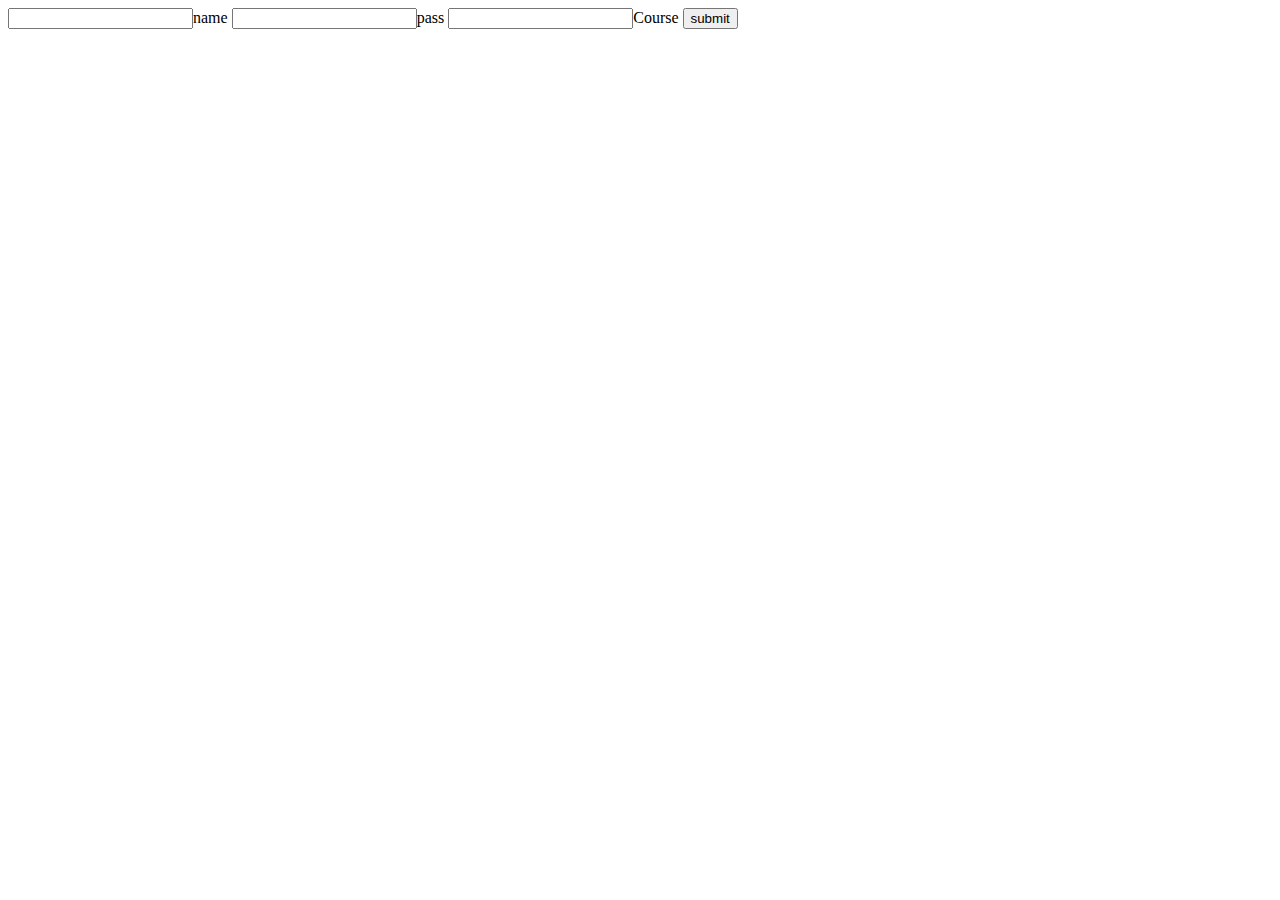
<file: CSS_PROJECT/index.html>
<!DOCTYPE html>
<html lang="en">
<head>
    <meta charset="UTF-8">
    <meta name="viewport" content="width=device-width, initial-scale=1.0">
    <title>Document</title>
</head>
<body>
    <input id="name" type="text"><label for="">name</label>
    <input id="pass" type="text"><label for="">pass</label>
    <input id="course" type="text">Course
    <button onclick="store()"> submit</button>
    <div id="div">
        <ul id="list2">
        </ul>
    </div>
</body>
<script>
    function store(){
        var list2=document.getElementById('list2');
        var div=document.getElementById('div');
        var name=document.getElementById('name');
        var pass=document.getElementById('pass');
        var course=document.getElementById('course');
        console.log(name.value);
        console.log(pass.value);
        console.log(course.value);
        var li = document.createElement('li');
        li.innerHTML=name.value+" "+pass.value+" "+course.value+" ";
        list2.append(li);
        
    }
</script>
</html>
</file>
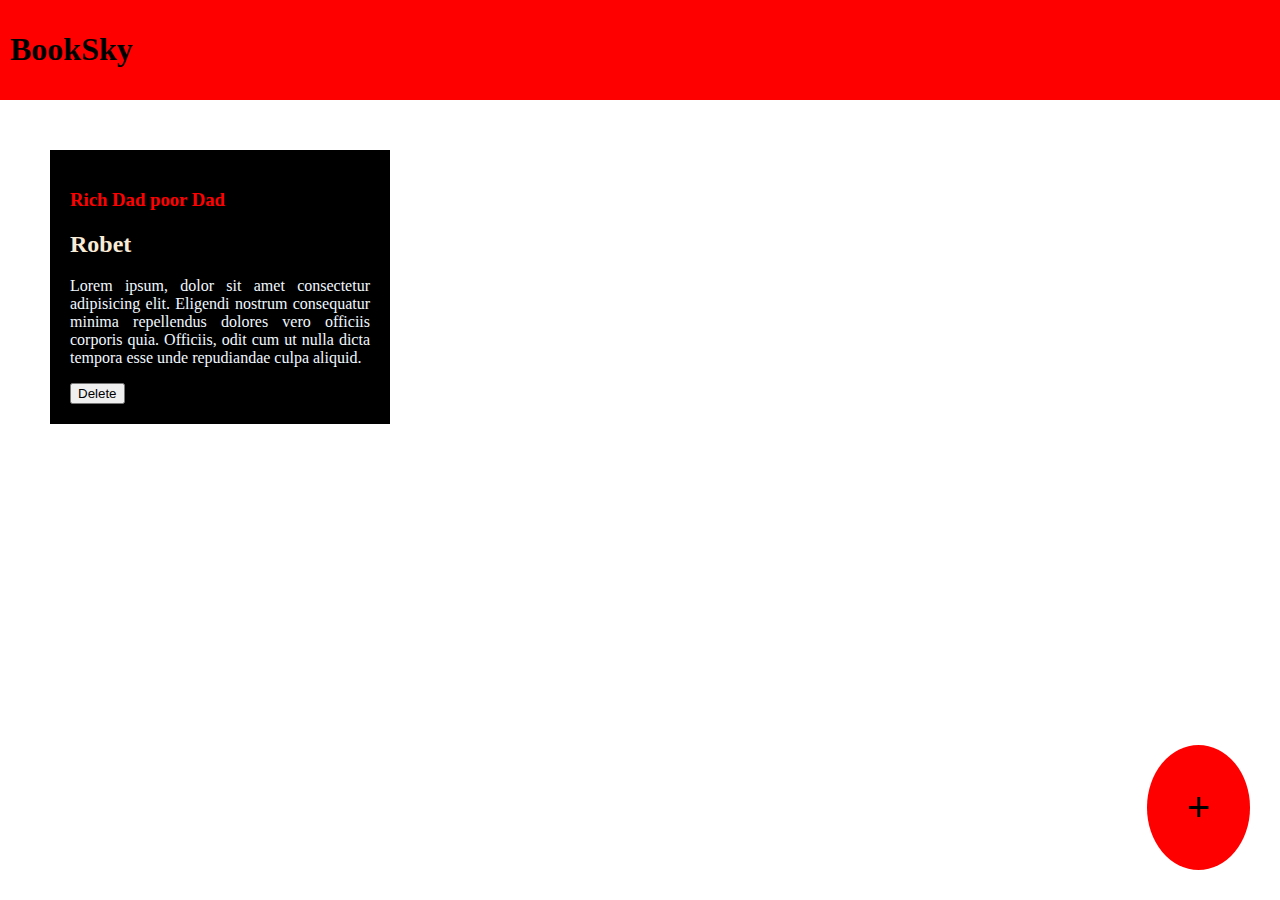
<file: popup/1.html>
<!DOCTYPE html>
<html lang="en">
<head>
    <meta charset="UTF-8">
    <meta name="viewport" content="width=device-width, initial-scale=1.0">
    <title>Document</title>
    <link rel="stylesheet" href="style.css">
</head>
<body>
    <div class="nav">
        <h1>BookSky</h1>
    </div>
    <div class="container">
        <div class="subcontain">
            <h3>Rich Dad poor Dad</h3>
            <h2>Robet</h2>
            <p>Lorem ipsum, dolor sit amet consectetur adipisicing elit. Eligendi nostrum consequatur minima repellendus dolores vero officiis corporis quia. Officiis, odit cum ut nulla dicta tempora esse unde repudiandae culpa aliquid.</p>
            <button>Delete</button>
        </div>
    </div>
    <div class="popup-overlay">
    </div>
        <div class="popup-box">
            
            <h1>Add Book</h1>
            <form action="" class="form">
                <div>
                    <label for="">Book Name
                    </label>
                    <input type="text" placeholder="" class="input" id="Bookname" value="">
                    <!-- Bookname -->
                </div>
                <div>
                    <label for=""> Book Author</label>
                    <input type="text" placeholder="" class="input" id="Bookauthor" value="">
                </div>
                <div>
                    <textarea name="" id="bigtext" cols="30" rows="10">Short Description</textarea>
                </div>
            </form>
            <button id="boxinput">Submit</button>
        </div>

        <button class="plus">+</button>
        <script src="script.js"></script>
</body>
</html>
</file>
<file: popup/style.css>
body{
    margin: 0;
    padding: 0;
}
.nav{
    background-color:red;
    padding: 10px;

}

.container {
    padding: 20px;
}

.subcontain {
    border: 10px solid black;
    display: inline-block;
    background-color: black;
    vertical-align: top;
    width: 300px;
    margin: 30px; /* Adjust the margin as needed */
    padding: 10px;
    /* margin-left: ; Adjust the padding as needed */
}

.subcontain h3{
    color: red;
}
.subcontain h2{
    color:antiquewhite;
}
.subcontain p{
    color: aliceblue;
    text-align: justify;
    /* display: inline-block; */
}
.plus{
    /* font-size: 100%; */
    padding: 40px;
    font-size: 40px;
    border-radius:100%;
    background-color: red;
    color: black;
    border: none;
    bottom: 30px;
    position: fixed;
    right: 30px;
    /* display: inline; */
    
}
.popup-overlay{
    background-color: black;
    opacity: 0.8;
    position: absolute;
    width: 100%;
    height: 100%;
    top:0;
    left:0;
    right:0;
    z-index: 1;
    display: none;
}
.popup-box{
    background-color: red;
    width: 40%;
    padding: 40px;
    position: absolute;
    top:100px;
    left:400px;
    z-index:2;
    display: none;
}
.popup-box button{
    padding: 10px;
    margin-top: 10px;
    /* display: none; */
    border-radius: 10px;
    border: none;
}

.form label {
    margin-bottom: 8px; /* Adjust this value to control the space between label and input */
    display: block;
}

.form input {
    margin-bottom: 12px;
    width: 50%;
    /* background:transparent; */
}
.form textarea{
    width: 50%;
}
</file>
